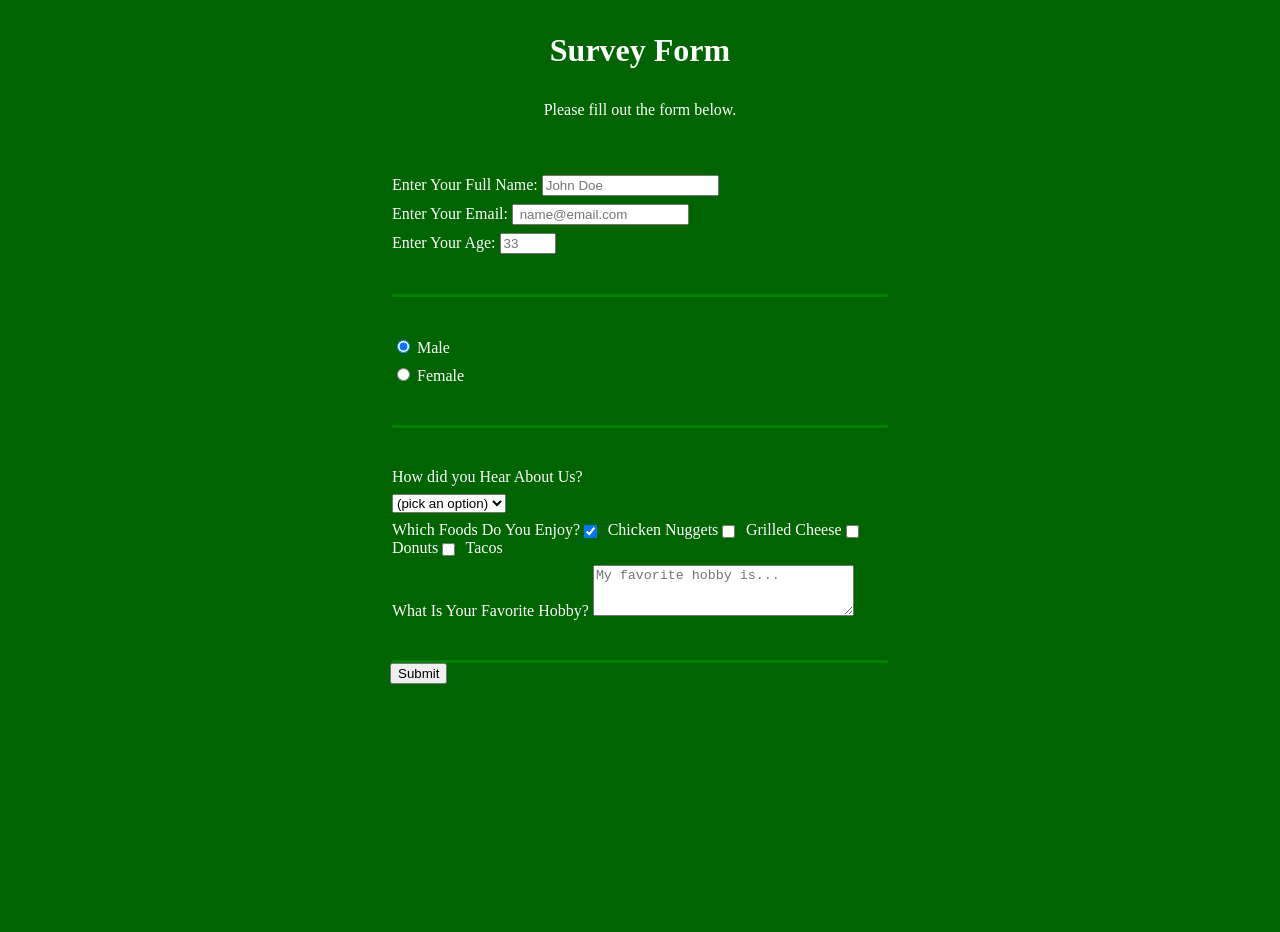
<file: index.html>
<!DOCTYPE html>
<html lang="en">
  <head>
    <meta charset="UTF-8">
    <title>Survey Form</title>
    <link rel="stylesheet" href="styles.css" />
  </head>
  <body style="width: 100%; height: 100vh; margin: 0; background-color: darkgreen; color: white; font-family: Tahoma; font-size: 16px;">
    <h1 id="title" style="margin: 1em auto; text-align: center;">Survey Form</h1>
    <p id="description" style="margin: 1em auto; text-align: center;">Please fill out the form below.</p>
    <form id="survey-form" style=" width: 60vw; max-width: 500px; min-width: 300px; margin: 0 auto; padding-bottom: 2em;">
    <fieldset style="border: none; padding: 2rem 0; border-bottom: 3px solid green;">  
      <label id="name-label" style="display: block; margin: 0.5rem 0;">Enter Your Full Name: <input id="name" type="text" placeholder="John Doe" required></label>
      <label id="email-label" style="display: block; margin: 0.5rem 0;">Enter Your Email: <input id="email" type="email" placeholder=" name@email.com" required></label>
      <label id="number-label" style="display: block; margin: 0.5rem 0;">Enter Your Age: <input id="number" type="number" min="18" max="130" placeholder="33" required></label>
    </fieldset> 
    <fieldset style="border: none; padding: 2rem 0; border-bottom: 3px solid green;"> 
      <label for="gender-male" style="display: block; margin: 0.5rem 0;">
        <input id="gender-male" type="radio" name="gender-type" value="1" checked> Male </label>  
      <label for="gender-female" style="display: block; margin: 0.5rem 0;">
        <input id="gender-female" type="radio" name="gender-type" value="2"> Female </label>
     </fieldset>
     <fieldset style="border: none; padding: 2rem 0; border-bottom: 3px solid green;">   
      <label for="dropdown">How did you Hear About Us?</label>
      <select id="dropdown">
        <option value="">(pick an option)</option>
        <option value="1">Word Of Mouth</option>
        <option value="2">Advertisement</option>
      </select>
      <label for="foods" style="display: block; margin: 0.5rem 0;">Which Foods Do You Enjoy?
      <input class="inline" id="foods" type="checkbox" value="1" checked style="display: inline; width: unset; margin: 0 0.5em 0 0; vertical-align: middle;"> Chicken Nuggets
      <input class="inline" id="foods" type="checkbox" value="2" style="display: inline; width: unset; margin: 0 0.5em 0 0; vertical-align: middle;"> Grilled Cheese
      <input class="inline" id="foods" type="checkbox" value="3" style="display: inline; width: unset; margin: 0 0.5em 0 0; vertical-align: middle;"> Donuts
      <input class="inline" id="foods" type="checkbox" value="4" style="display: inline; width: unset; margin: 0 0.5em 0 0; vertical-align: middle;"> Tacos
      </label>  
      <label for="hobby" style="display: block; margin: 0.5rem 0;">What Is Your Favorite Hobby?
        <textarea id="hobby" name="hobby" placeholder="My favorite hobby is..." rows="3" cols="30"></textarea>
      </fieldset>  
      </label>
      <input type="submit" id="submit" value"submit">
    </form>
  


  </body>
</html>
</file>
<file: styles.css>
body {
  width: 100%;
  height: 100vh;
  margin: 0;
  background-color: darkgreen;
  color: white;
  font-family: Tahoma;
  font-size: 16px;
}

h1, p {
  margin: 1em auto;
  text-align: center;
}

form {
  width: 60vw;
  max-width: 500px;
  min-width: 300px;
  margin: 0 auto;
  padding-bottom: 2em;
}

fieldset {
  border: none;
  padding: 2rem 0;
  border-bottom: 3px solid green;
}

fieldset:last-of-type {
  border-bottom: none;
}

label {
  display: block;
  margin: 0.5rem 0;
}

input[type="checkbox"]{
  display: block;
}

.inline {
  display: inline;
  width: unset;
  margin: 0 0.5em 0 0;
  vertical-align: middle;
}
</file>
